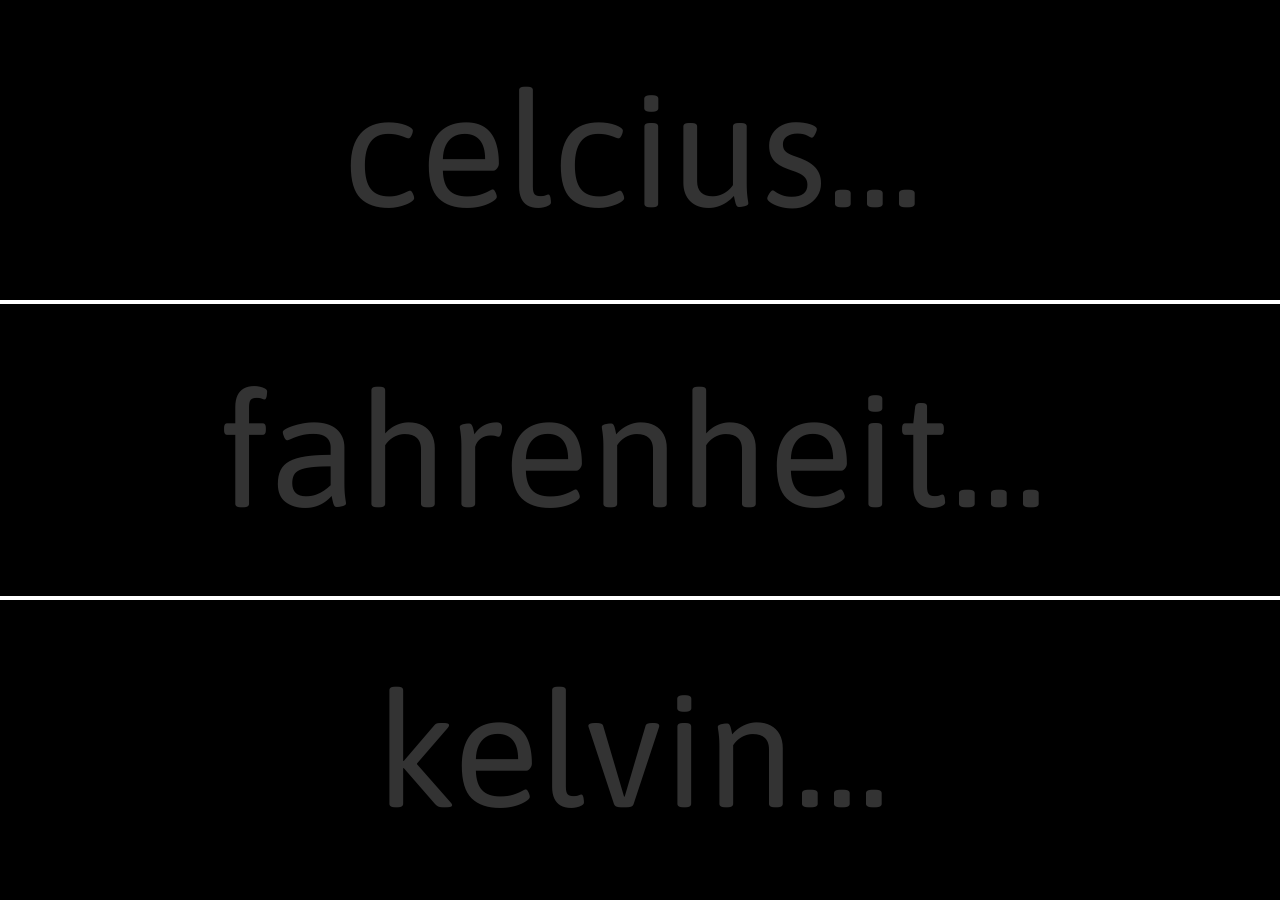
<file: index.html>
<!DOCTYPE html>
<html lang="en">
<head>
    <meta charset="UTF-8">
    <meta name="viewport" content="width=device-width, initial-scale=1.0">
    <title>Temperature Converter</title>
    <link rel="stylesheet" href="style.css">
</head>
<body>
    <div id="celcius">
        <input type="number" placeholder="celcius...">
    </div>
    <div id="fahrenheit">
        <input type="number" placeholder="fahrenheit...">
    </div>
    <div id="kelvin">
        <input type="number" placeholder="kelvin...">
    </div>
    <script src="app.js"></script>
</body>
</html>
</file>
<file: style.css>
@import url('https://fonts.googleapis.com/css2?family=Asap:wght@500&display=swap');

*{
    margin: 0;
    padding: 0;
    box-sizing: border-box;
}

body{
    background: black;
}

div{
    height: 33.33vh;
}

#fahrenheit{
    border-top: 4px solid white;
    border-bottom: 4px solid white;
}

input[type="number"]{
    width: 100%;
    height: 100%;
    outline: none;
    font-family: Asap, sans-serif;
    background: black;
    color:white;
    font-size: 10em;
    text-align: center;
    border:0;
}

::-webkit-input-placeholder{
    color: #333333;
}
</file>
